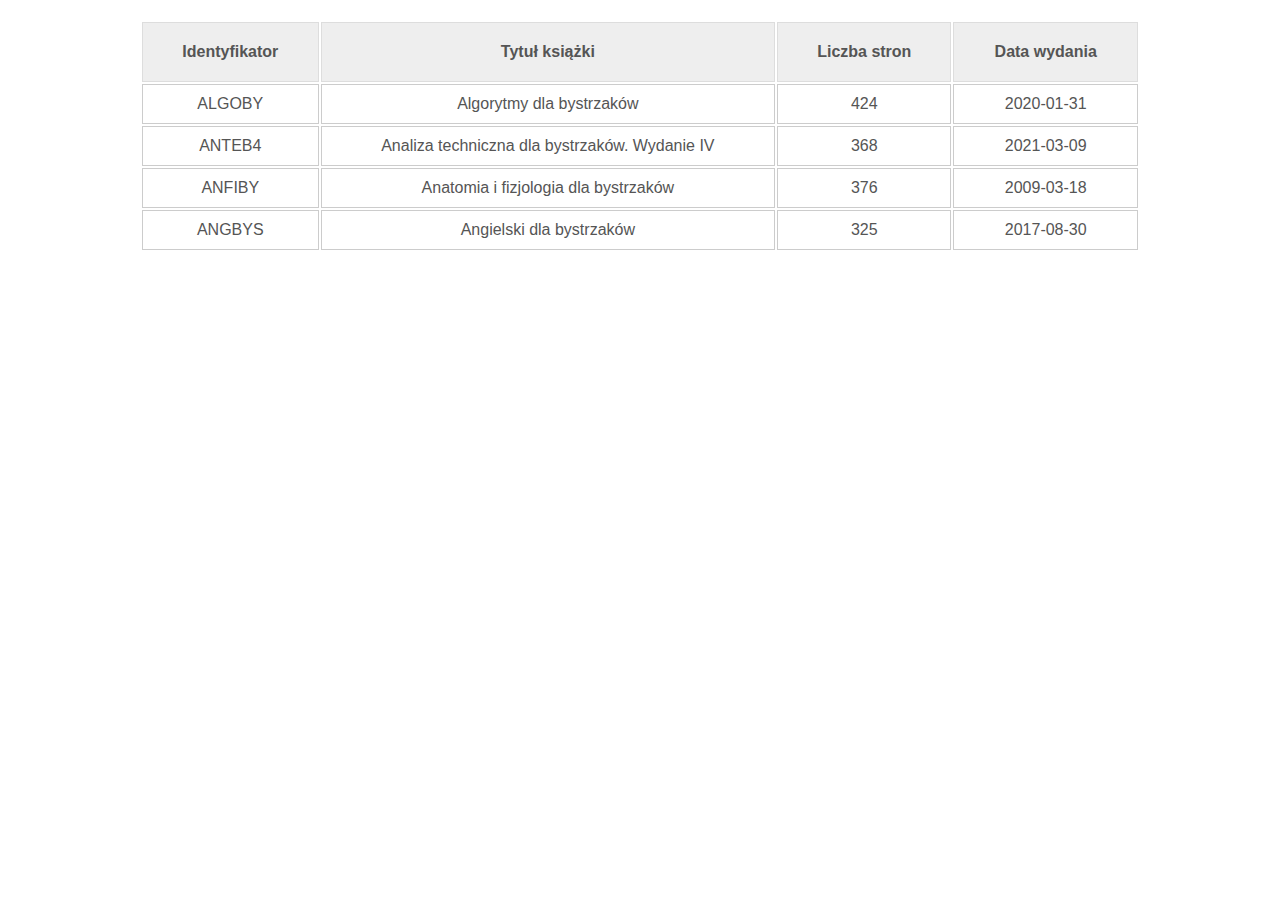
<file: index.html>
<!DOCTYPE html>
<html lang="en">

<head>
    <meta charset="UTF-8">
    <meta http-equiv="X-UA-Compatible" content="IE=edge">
    <meta name="viewport" content="width=device-width, initial-scale=1.0">
    <link rel="stylesheet" href="main.css">
    <title>JSON date in html table</title>
</head>

<body>
    <div class="container">
        <table>
            <thead>
                <tr>
                    <th>Identyfikator</th>
                    <th>Tytuł książki</th>
                    <th>Liczba stron</th>
                    <th>Data wydania</th>
                </tr>
            </thead>
            <tbody id="data-output">
                <!-- Prodcuts from javascript file in here. -->
            </tbody>
        </table>
    </div>

    <script src="./app.js"></script>
</body>

</html>
</file>
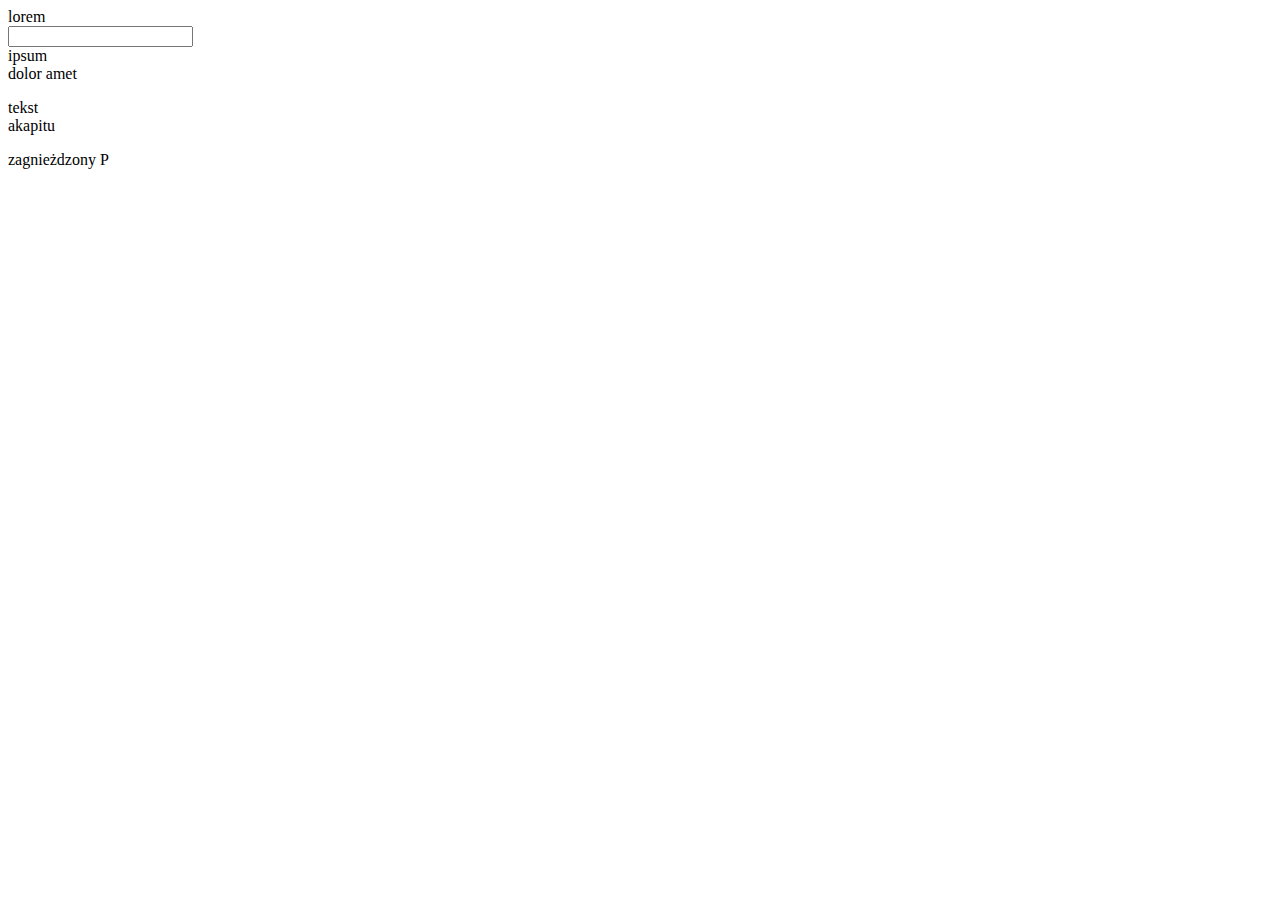
<file: rozgrzewka-html.html>
<!DOCTYPE html>
<html lang="en">

<head>
    <meta charset="UTF-8">
    <meta http-equiv="X-UA-Compatible" content="IE=edge">
    <meta name="viewport" content="width=device-width, initial-scale=1.0">
    <title>Rozgrzewka html - zadanie rekrutacyjne</title>
</head>

<body>

    <!-- 1. Rozgrzewka html
Wskaż błędy w poniższym kodzie. Odpowiedź uzasadnij. -->

    <!-- ok -->
    <div id="idik1" class="klasa1 klasa2">lorem</div>

    <!-- element 'input' jest elementem 'pustym' i nie potrzebuje znacznika zamykającego -->
    <input name=”pole1”></input>

    <!-- poniżej identyfikator 'idik1' został użyty 2gi raz na tej stronie, czego robić nie wolno. Identyfikatory ID powinny być unikalne, użyte 1en raz na stronie  -->
    <div id="idik1" class="klasa3">ipsum</div>

    <!-- poniżej niepotrzebnie powtórzony atrybut 'class'. Obie klasy 'klasa4' i 'klasa5' należy zapisać w formie class="klasa4 klasa5" -->
    <div id="idik2" class="klasa4" class="klasa5">dolor amet</div>

    <!-- poniżej mamy element blokowy <p>, który nie może zawierać w sobie innego elementu blokowego, czyli także elementu <p> -->
    <p>tekst</br>akapitu
    <p>zagnieżdzony P</p>
    </p>

</body>

</html>
</file>
<file: main.css>
/* reset html */
* {
  margin: 0;
  padding: 0;
  box-sizing: border-box;
}
/* ---------- */

.container {
  display: flex;
}

body {
  font-family: sans-serif;
  color: rgb(85, 85, 85);
}

table {
  width: 1000px;
  margin: 20px auto;
}

table th {
  padding: 20px 20px;
  background-color: #eeeeee;
  border: thin solid #dddddd;
}

table td {
  padding: 10px;
  border: thin solid #cccccc;
  text-align: center;
  background-color: #fff;
}
</file>
